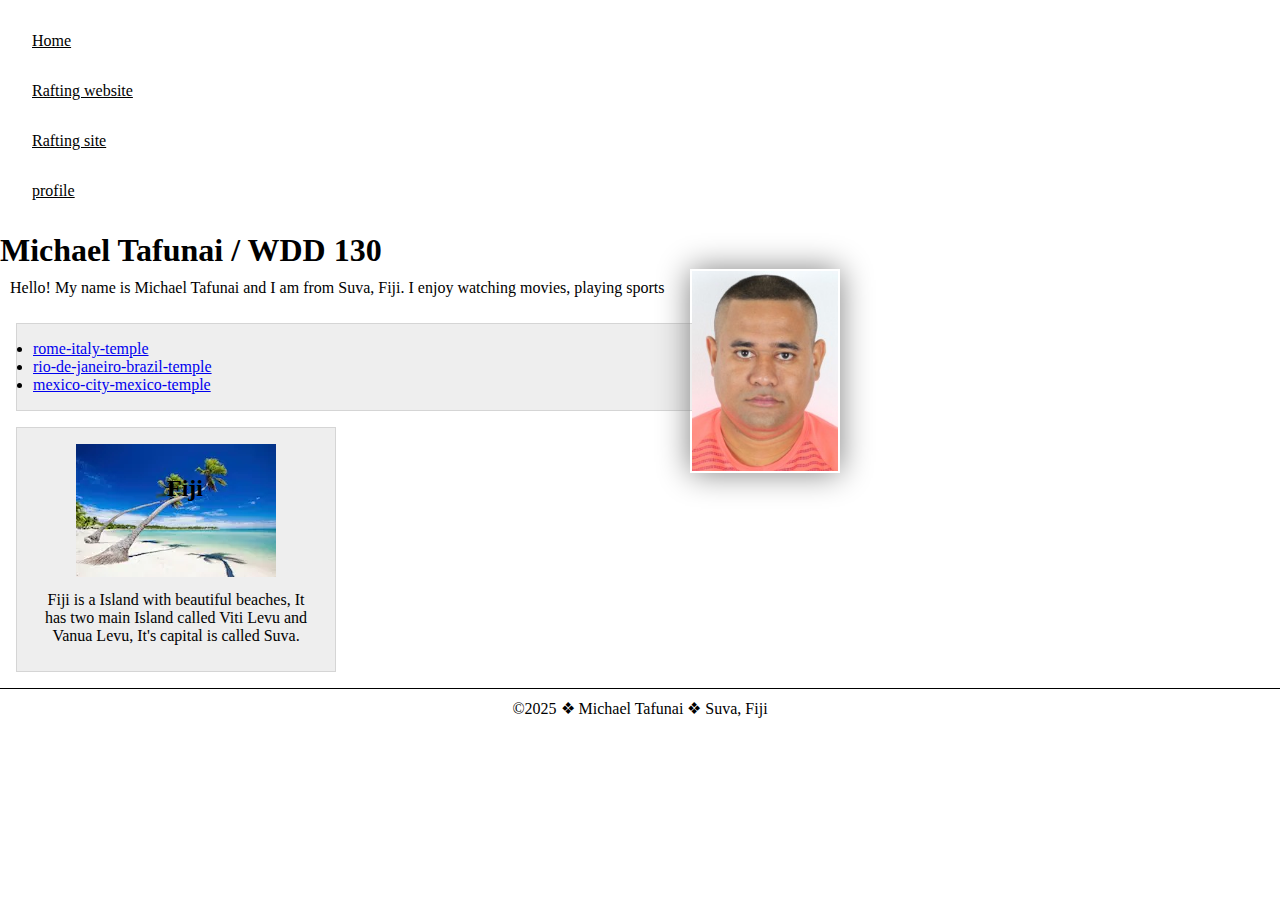
<file: index.html>
<!DOCTYPE html>
<html lang="en">

<head>
    <meta charset="UTF-8">
    <meta name="viewport" content="width=device-width,initial-scale=1.0">
    <title>Michael Tafunai / WDD 130</title>
    <meta name="description" content="Describe your home page here using keywords like your name,the course, the purpose of the page.">
    <meta name="author" content="Michael Tafunai">
    <link rel="stylesheet" href="styles/styles.css">
</head>

<body>
    <header>
        <nav>
            <a href="#">Home</a>
            <a href="wwr/">Rafting website</a>
            <a href="wwr/">Rafting site</a>
            <a href="https://linkedin.com">profile</a>
            
        </nav>
    </header>
    <main>
        <h1>Michael Tafunai / WDD 130</h1>
        <img src="images/profile.jpg" alt="Hello, my name is Michael Tafunai" width="200">
        <p>Hello! My name is Michael Tafunai and I am from Suva, Fiji. I enjoy watching movies, playing sports</p>
   <ul class="box">
    <li><a href="https://www.churchofjesuschrist.org/temples/details/rome-italy-temple"target="_blank">rome-italy-temple</a></li>
    <li><a href="https://www.churchofjesuschrist.org/temples/details/rio-de-janeiro-brazil-temple"target="_blank">rio-de-janeiro-brazil-temple</a></li>
    <li><a href="https://www.churchofjesuschrist.org/temples/details/mexico-city-mexico-temple"target="_blank">mexico-city-mexico-temple</a></li>
   </ul>
  
    </main>
    <aside class="box">
        <h2>Fiji</h2>
        <img src="images/Fiji.webp" alt="Fiji landscape">
        <p>Fiji is a Island with beautiful beaches, It has two main Island called Viti Levu and Vanua Levu, It's capital is called Suva.</p>   
    </aside>
    <footer>
        <p>&copy;2025 &#10070; Michael Tafunai &#10070; Suva, Fiji</p>
    </footer>
</body>
<!-- 22 January 2025 -->
</html>
</file>
<file: styles/styles.css>
*{
    margin: 0;
    padding: 0;
    box-sizing: border-box;
}
:root{ 
    --heading-bachground-color: #f06;
    --heading-text-color: #333;
    --heading-font: 'Montserrat', Helvetica, sans-serif;
    --padding: 1rem;
    --boader: 1px solid rgb(0 0 0 / 0.1);
    }

main{
    max-width: 840px;
}

aside{
    width: 20rem;
    margin: 1rem;
    margin: var(--margin);
    border: 1px solid rgb(0, 0, 0 / 0.2); /* 1 */
    padding: 1rem;
    background-color: #eee;
    color: #333;
    text-align: center;
    border:3px var(--main-color);
    background-color: var(--main-color);
    color: var(--background-color);
    padding: var(--padding);
    position: relative; 
}

aside img{
    width: 200px;
    height: auto;
}

aside h2{
    position: absolute;
    top: 47px;
    left: 150px;
}
p{
    padding: 0;
}

footer{
    margin-top: 15px;
    margin-top: var(--padding);
    border-top: 1px solid #000;
    text-align: center;
}
nav{
    background-color: darkblue;
    background-color: var(--main-color);
    padding: 10px;
    padding: var(--padding);
}

nav a {
    color: white;
    color: var(--background-color);
    display: block;
    padding: 20px;
    padding: var(--padding);
}

h1 {
    color: darkblue;
    color: var(--main-color);
}

main img {
    width: 150px;
    height: auto;
    border: 1px solid black;
    border: 1px solid var(--main-color);
    padding: 2px;
    box-shadow: 0 0 30px gray;
    float: right;
    margin: 0 0 1rem 1rem;
}

p {
    padding: 10px;
}
/*Class selector */ 
.box {
    margin: 1rem;
    border: 1px solid rgba(0, 0, 0, .1);
    padding: 1rem;
    background-color: #eee;
    color: #000;
}
</file>
